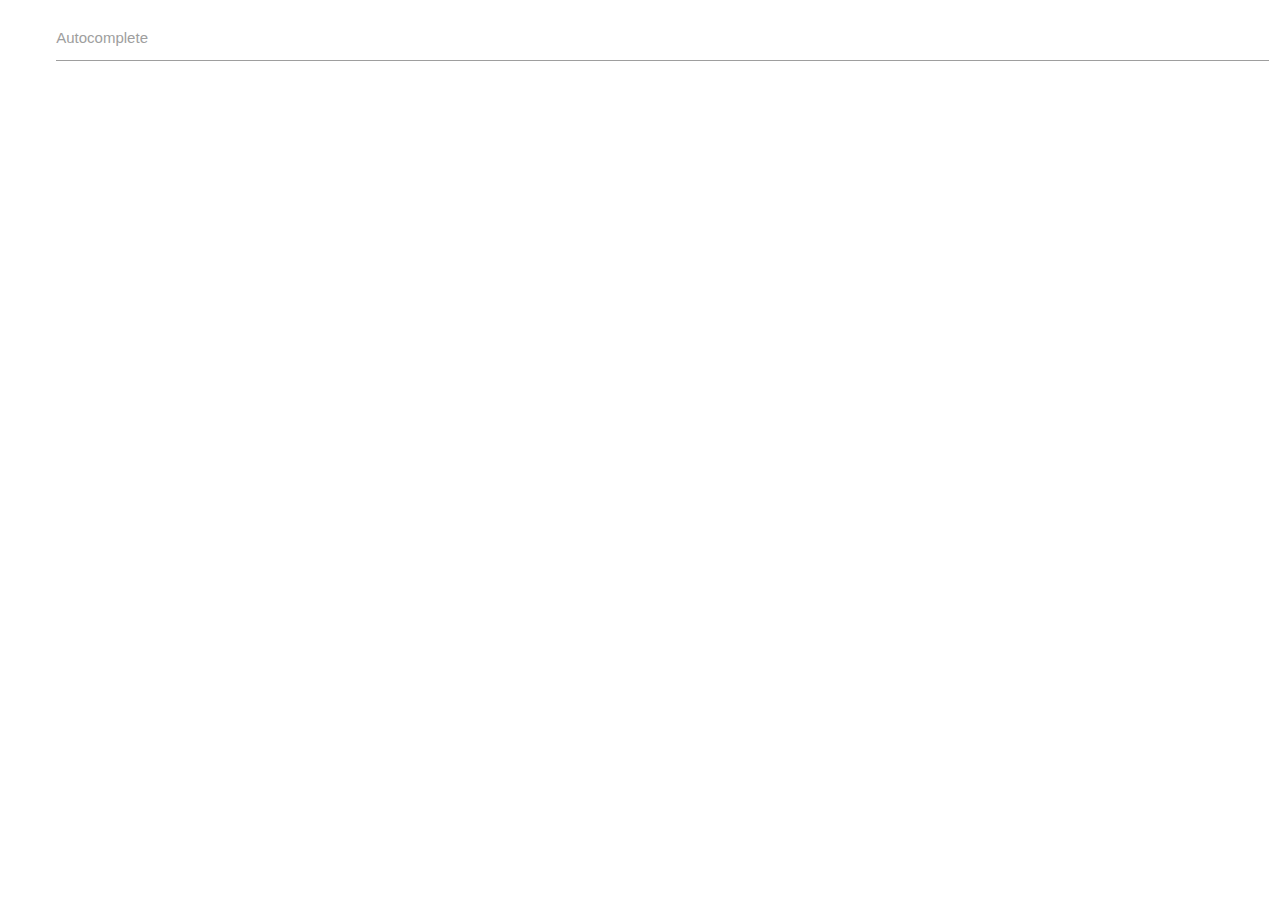
<file: Desenvolvedor Full Stack/Atividades/Módulo 1/Desafio/index.html>
<!DOCTYPE html>
<html lang="en">
<head>
    <meta charset="UTF-8">
    <meta name="viewport" content="width=device-width, initial-scale=1.0">
    <title>Desafio do Módulo</title>

    <!-- Compiled and minified CSS -->
    <link rel="stylesheet" href="https://cdnjs.cloudflare.com/ajax/libs/materialize/1.0.0/css/materialize.min.css">

    <!-- Compiled and minified JavaScript -->
    <script src="https://cdnjs.cloudflare.com/ajax/libs/materialize/1.0.0/js/materialize.min.js"></script>

    <script src="./src/js/main.js"></script>
</head>
<body>
    <div class="row">
        <div class="col s12">
          <div class="row">
            <div class="input-field col s12">
              <i class="material-icons prefix"></i>
              <input type="text" id="autocomplete-input" class="autocomplete">
              <label for="autocomplete-input">Autocomplete</label>
            </div>
          </div>
        </div>
      </div>
</body>
</html>
</file>
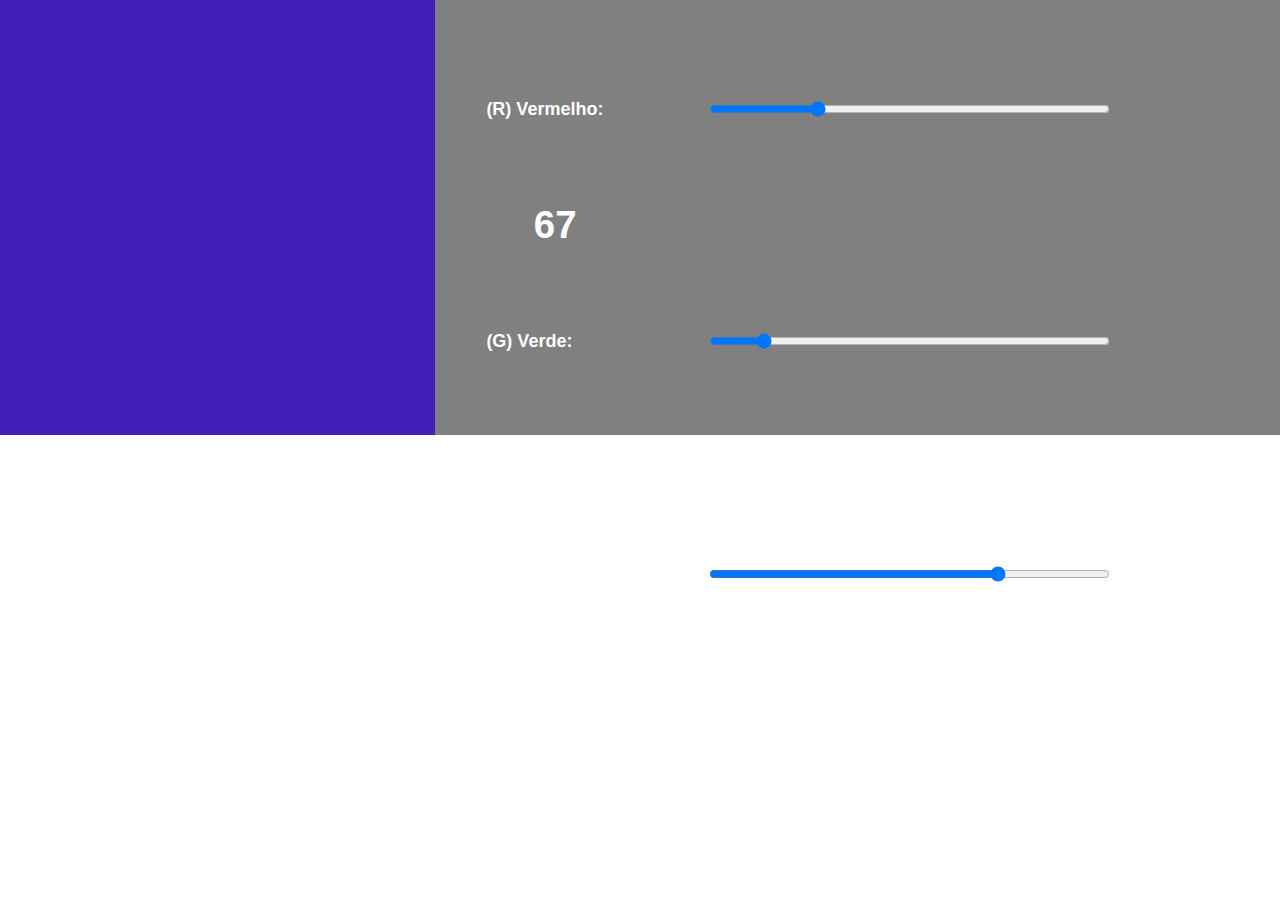
<file: Desenvolvedor Full Stack/Atividades/Módulo 1/Trabalho Prático/index.html>
<!DOCTYPE html>
<html lang="en">
<head>
    <meta charset="UTF-8">
    <meta name="viewport" content="width=device-width, initial-scale=1.0">
    <meta name="description" content="Aplicação para a visualização de cores a partir da escala RGB.">
    <title>Trabalho Prático do Módulo 1</title>

    <link rel="stylesheet" href="style.css">
    <script src="main.js"></script>
</head>
<body>
    <div id="amostra"></div>
    <div id="controladores">
        <label for="red">(R) Vermelho:</label>
        <input id="red" class="range" type="range" max="255">
        <input type="text" id="red_value" disabled="disabled">
        <label for="green">(G) Verde:</label>
        <input id="green" class="range" type="range" max="255">
        <input type="text" id="green_value" disabled="disabled">
        <label for="blue">(B) Azul:</label>
        <input id="blue" class="range" type="range" max="255">
        <input type="text" id="blue_value" disabled="disabled">
    </div>
</body>
</html>
</file>
<file: Desenvolvedor Full Stack/Atividades/Módulo 1/Trabalho Prático/style.css>
body {
    font-family: Arial, sans-serif;
    font-size: 18px;
    margin: 0;
    overflow: hidden;
}

#amostra {
    background-color: #000;
    float: left;
    height: 34vw;
    width: 34vw;
}

#controladores {
    background-color:gray;
    float: left;
    height: 26vw;
    padding: 4vw;
    width: 58vw;
}

#controladores input[type="text"], 
label {
    color: #FFF;
    font-weight: bold;
}

#controladores input[type="range"], 
#controladores input[type="text"], 
label {
    border: none;
    display: block;
    float: left;
    height: 5vw;
    margin: 2vw 0;
}

#controladores input[type="range"] {
    width: 54%;
}

#controladores input[type="text"] {
    background-color: transparent;
    font-size: 3vw;
    margin-left: 2%;
    text-align: center;
    width: 14%;
}

label {
    clear: left;
    line-height: 5vw;
    width: 30%;
}

@media screen and (max-width: 640px) {
    #amostra {
        height: 100vw;
        width: 100%;
    }
    #controladores {
        width: 92vw;
    }

    label {
        font-weight: bold;
        visibility: hidden;
        width: 10%;
    }
    label::before {
        visibility: visible;
    }

    label[for=red]::before {
        color: red;
        content: "R";
    }
    label[for=green]::before {
        color: green;
        content: "G";
    }
    label[for=blue]::before {
        color: blue;
        content: "B";
    }

    #controladores input[type="range"] {
        width: 74%;
    }

    #controladores input[type="text"] {
        font-size: 4.5vw;
    }
}
</file>
